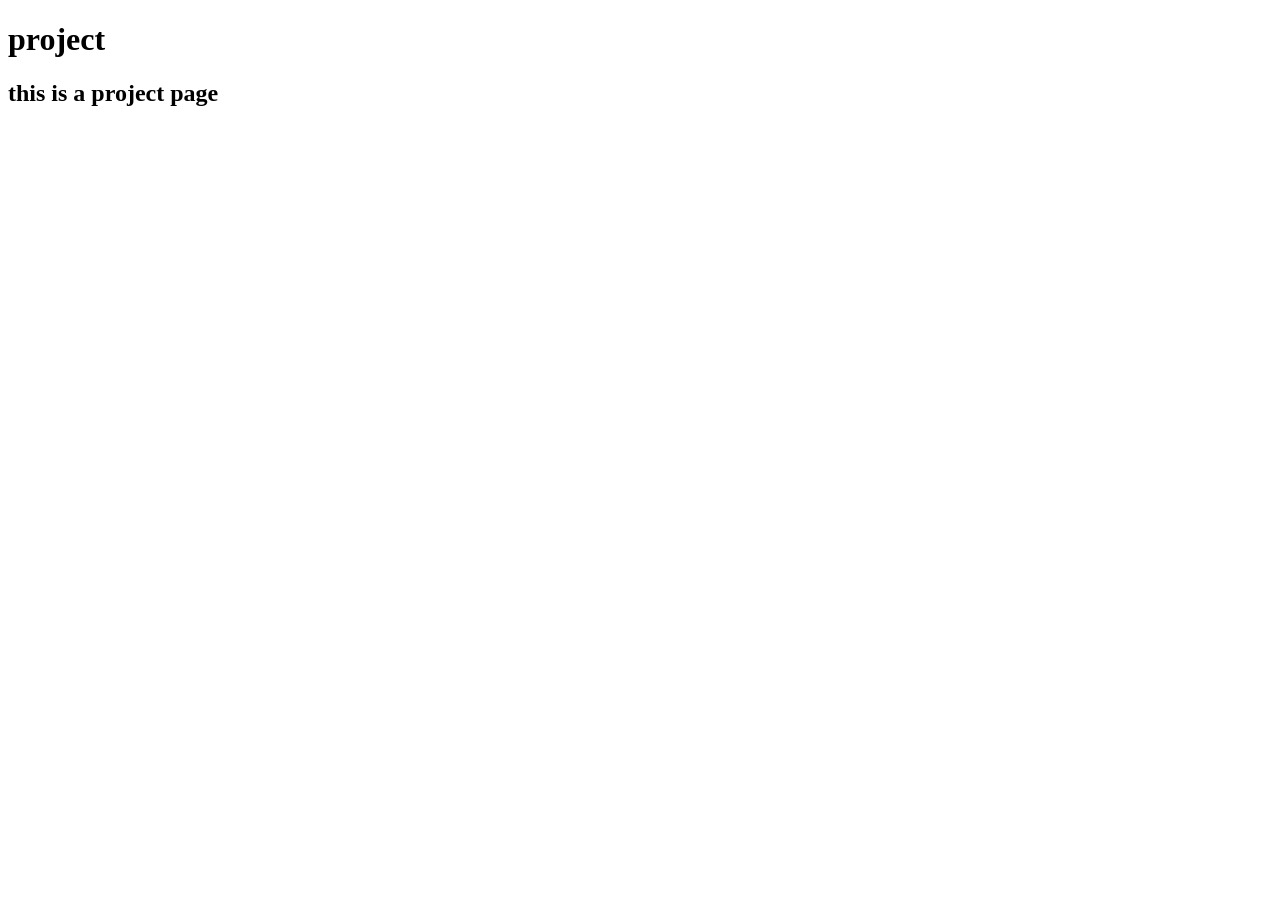
<file: public/project.html>
<!DOCTYPE html>
<html lang="en">
<head>
    <meta charset="UTF-8">
    <meta name="viewport" content="width=device-width, initial-scale=1.0">
    <title>Document</title>
</head>
<body>
    <h1>project</h1>
    <h2>this is a project page</h2>
</body>
</html>
</file>
